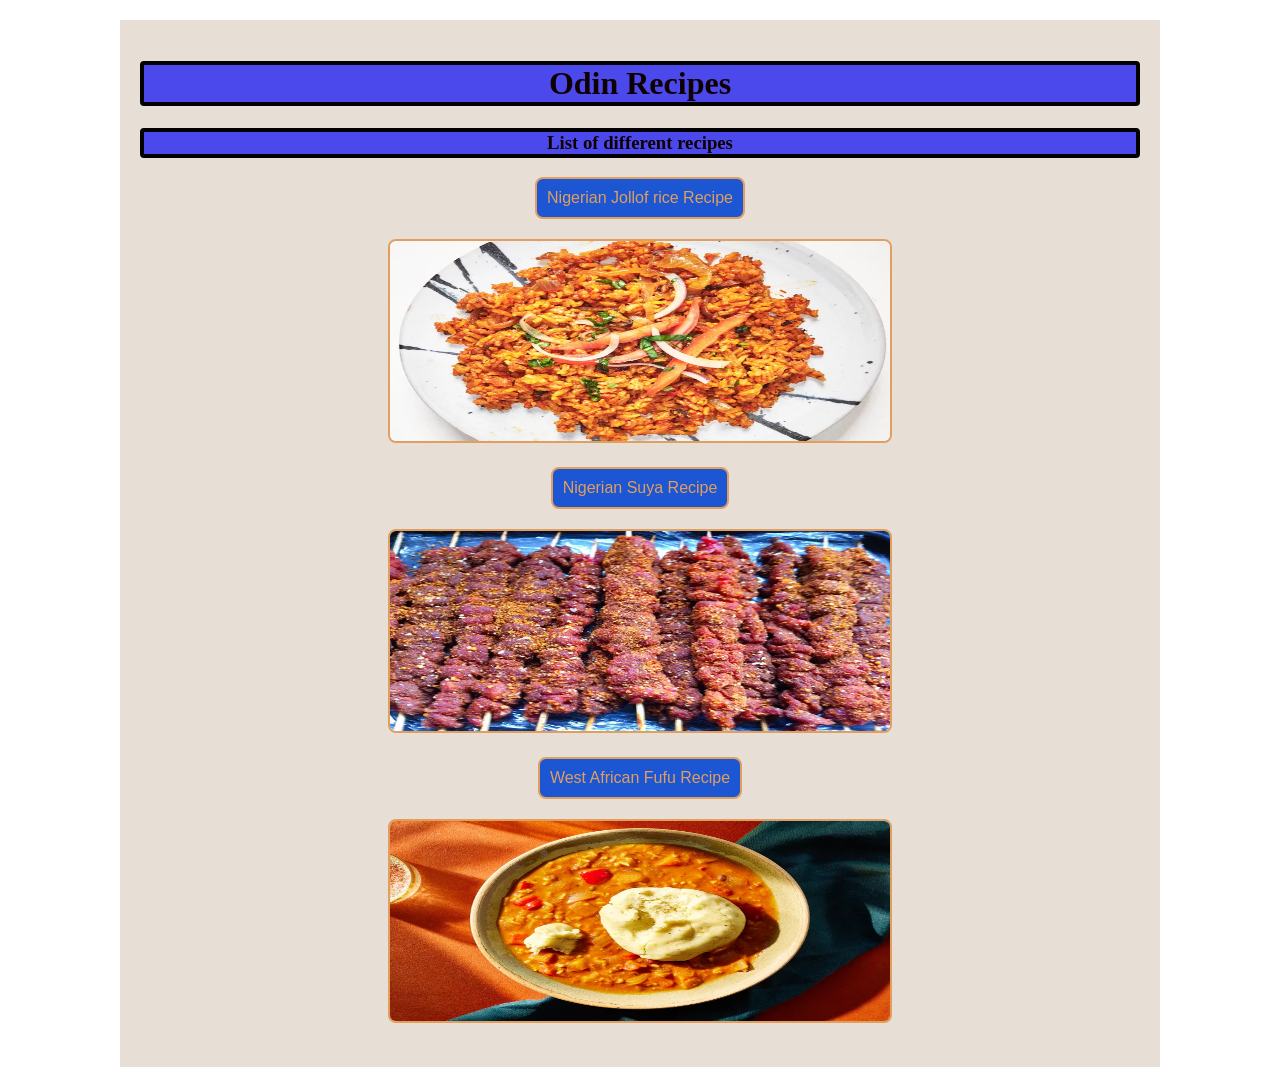
<file: index.html>
<!DOCTYPE html>
<html lang="en">
    <head>
        <meta charset="UTF-8">
        <title>Recipe</title>
        <link rel="stylesheet" href="style.css">
    </head>
    <div class="full-page">
    <body>
      <div class="content"> <h1 class="topics">Odin Recipes</h1>
        <h3 class="topics">List of different recipes</h3>
     </div>

    
         <div class="food"><a href="recipes/jollof.html" ><strong><button>Nigerian Jollof rice Recipe</button></strong></a></div>
              <div><img src="images/jollof.jpg" alt="jollof rice image" height="200" width="500"></div>
              


          <div class="food"><a href="recipes/suya.html"><strong><button>Nigerian Suya Recipe</button></strong></a></div>
              <div><img src="images/suya.jpg" alt="suya image" height="200" width="500"></div>
            
           

           <div class="food"><a href="recipes/fufu.html"><strong><button>West African Fufu Recipe</button></strong></a></div>
               <div><img src="images/fufu.jpg" alt="fufu image" height="200" width="500"></div>
       
        

    </body>
         </div>


</html>
</file>
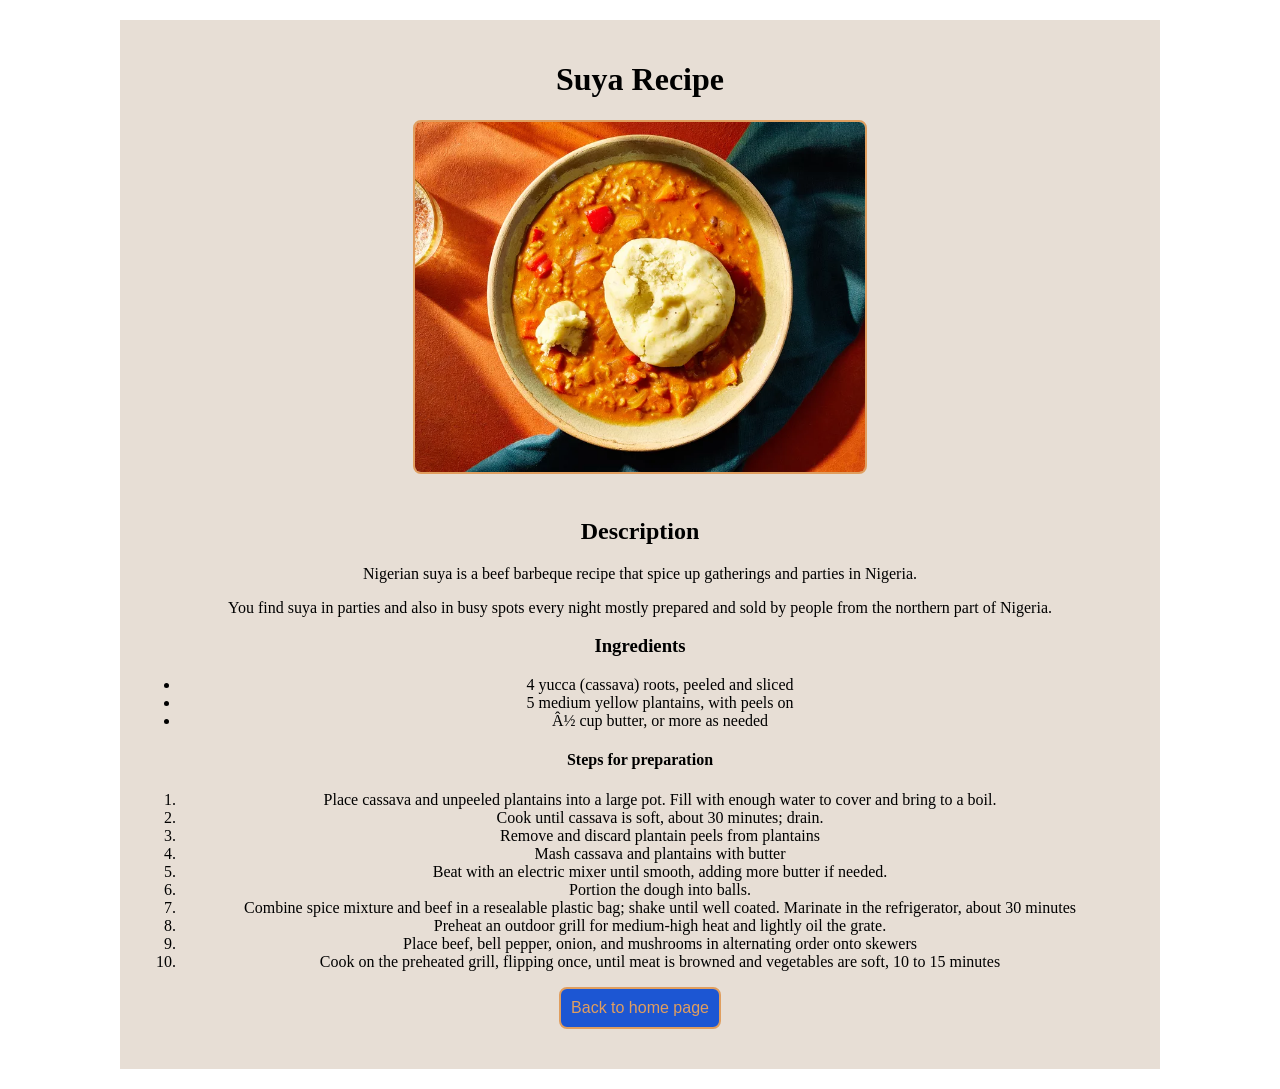
<file: recipes/fufu.html>
<!DOCTYPE html>
<html lang="en">
    <head>
        <meta ccharset="UTF-8">
        <title>West Africa Fufu Recipes</title>
        <link rel="stylesheet" href="../style.css">
    </head>
    <div class="full-page">
    <body>
        <h1>Suya Recipe</h1>
        <img src="../images/fufu.jpg" alt="fufu image, Photo by 
        Dotdash Meredith Food Studios" height="350" width="450">
        <h2>Description</h2>
        <p> Nigerian suya is a beef barbeque recipe that spice up gatherings and parties in Nigeria.</p>
        <p>You find suya in parties and also in busy spots every night mostly prepared and sold by people from the northern part of Nigeria.</p>
        <h3>Ingredients</h3>

        <ul>

            <li>4 yucca (cassava) roots, peeled and sliced</li>
            <li>5 medium yellow plantains, with peels on</li>
            <li>½ cup butter, or more as needed</li>
           
        </ul>

        <h4>Steps for preparation</h4>
        <ol>
            <li>Place cassava and unpeeled plantains into a large pot. Fill with enough water to cover and bring to a boil.</li>
             <li>Cook until cassava is soft, about 30 minutes; drain.</li>
            <li>Remove and discard plantain peels from plantains</li>
            <li>Mash cassava and plantains with butter</li>
            <li>Beat with an electric mixer until smooth, adding more butter if needed.</li>
            <li>Portion the dough into balls.</li>
            <li>Combine spice mixture and beef in a resealable plastic bag; shake until well coated. Marinate in the refrigerator, about 30 minutes </li>
            <li>Preheat an outdoor grill for medium-high heat and lightly oil the grate.</li>
            <li>Place beef, bell pepper, onion, and mushrooms in alternating order onto skewers</li>
            <li>Cook on the preheated grill, flipping once, until meat is browned and vegetables are soft, 10 to 15 minutes</li>
        </ol>

        </button><a href="../index.html"><button>Back to home page</button></a>
    </body>
      </div>
</html>
</file>
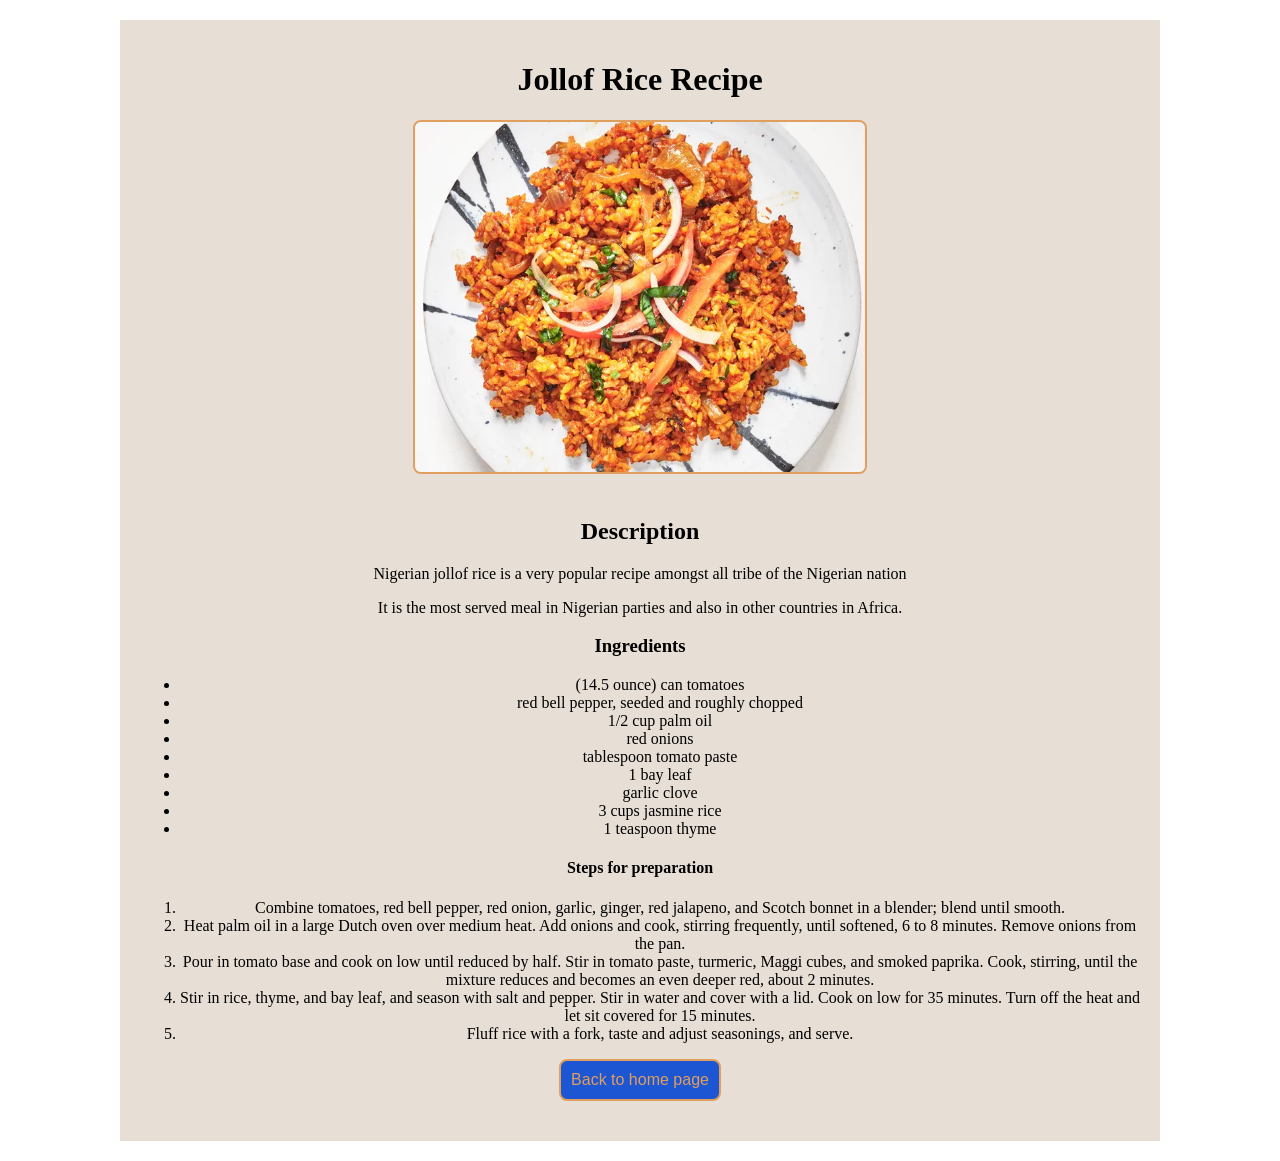
<file: recipes/jollof.html>
<!DOCTYPE html>
<html lang="en">
    <head>
        <meta ccharset="UTF-8">
        <title>Jollof Rice Recipes</title>  
        <link rel="stylesheet" href="../style.css">
    </head>
    <div class="full-page">
    <body>
        <div><h1>Jollof Rice Recipe</h1></div>
        
        <div> <img src="../images/jollof.jpg" alt="jollof rice image, Photo by 
        Dotdash Meredith Food Studios" height="350" width="450">
        </div>
        <div>
            <h2>Description</h2>
              <p> Nigerian jollof rice is a very popular recipe amongst all tribe of the Nigerian nation</p>
              <p>It is the most served meal in Nigerian parties and also in other countries in Africa.</p>
         <h3>Ingredients</h3>
          <ul>
            <li>(14.5 ounce) can tomatoes</li>
            <li>red bell pepper, seeded and roughly chopped</li>
            <li>1/2 cup palm oil</li>
            <li>red onions</li>
            <li>tablespoon tomato paste</li>
            <li>1 bay leaf</li>
            <li>garlic clove</li>
            <li>3 cups jasmine rice</li>
            <li>1 teaspoon thyme</li>
          </ul>
        </div>
        <div>
        <h4>Steps for preparation</h4>
        <ol>
            <li>Combine tomatoes, red bell pepper, red onion, garlic, ginger, red jalapeno, and Scotch bonnet in a blender; blend until smooth.</li>
            <li>Heat palm oil in a large Dutch oven over medium heat. Add onions and cook, stirring frequently, until softened, 6 to 8 minutes. Remove onions from the pan. </li>
            <li>Pour in tomato base and cook on low until reduced by half. Stir in tomato paste, turmeric, Maggi cubes, and smoked paprika. Cook, stirring, until the mixture reduces and becomes an even deeper red, about 2 minutes.</li>
            <li>Stir in rice, thyme, and bay leaf, and season with salt and pepper. Stir in water and cover with a lid. Cook on low for 35 minutes. Turn off the heat and let sit covered for 15 minutes.</li>
            <li>Fluff rice with a fork, taste and adjust seasonings, and serve.</li>
        </ol>
        </div>
        <a href="../index.html"><button>Back to home page</button></a>
    </body>
    </div>
</html>
</file>
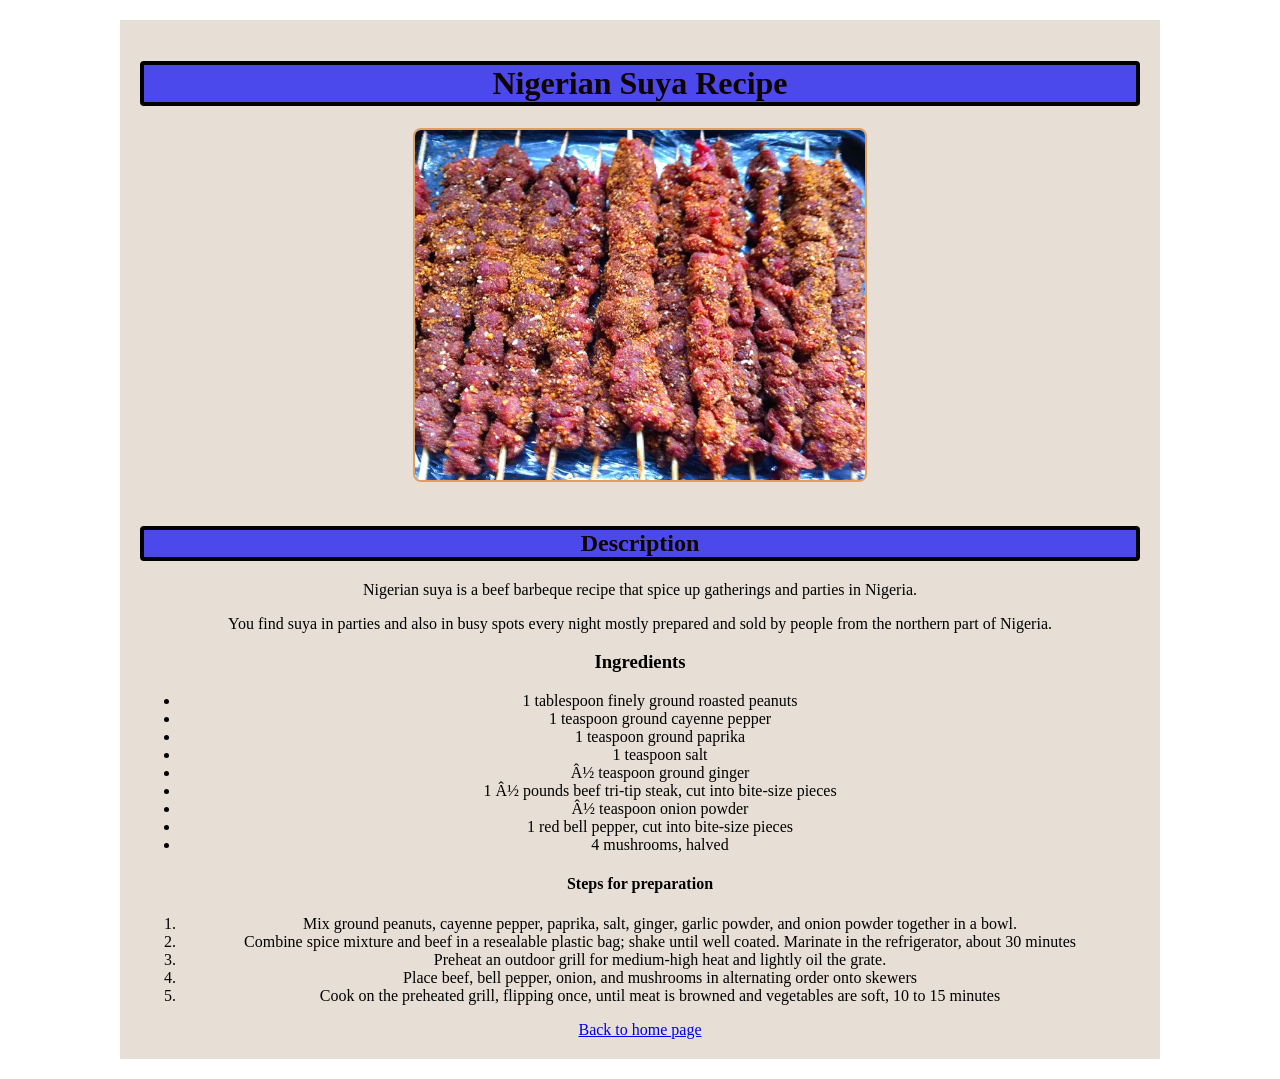
<file: recipes/suya.html>
<!DOCTYPE html>
<html lang="en">
    <head>
        <meta ccharset="UTF-8">
        <title>Suya Recipes</title>
        <link rel="stylesheet" href="../style.css">
    </head>
    <div class="full-page">
    <body>
        <h1 class="topics">Nigerian Suya Recipe</h1>
        <img src="../images/suya.jpg" alt="Suya image, Photo by 
        Dotdash Meredith Food Studios" height="350" width="450">
        <h2 class="topics">Description</h2>
        <p> Nigerian suya is a beef barbeque recipe that spice up gatherings and parties in Nigeria.</p>
        <p>You find suya in parties and also in busy spots every night mostly prepared and sold by people from the northern part of Nigeria.</p>
        <h3>Ingredients</h3>
        <ul>
            <li>1 tablespoon finely ground roasted peanuts</li>
            <li>1 teaspoon ground cayenne pepper</li>
            <li>1 teaspoon ground paprika</li>
            <li>1 teaspoon salt</li>
            <li>½ teaspoon ground ginger</li>
            <li>1 ½ pounds beef tri-tip steak, cut into bite-size pieces</li>
            <li>½ teaspoon onion powder</li>
            <li>1 red bell pepper, cut into bite-size pieces</li>
            <li>4 mushrooms, halved</li>
        </ul>
        <h4>Steps for preparation</h4>
        <ol>
            <li>Mix ground peanuts, cayenne pepper, paprika, salt, ginger, garlic powder, and onion powder together in a bowl.</li>
            <li>Combine spice mixture and beef in a resealable plastic bag; shake until well coated. Marinate in the refrigerator, about 30 minutes </li>
            <li>Preheat an outdoor grill for medium-high heat and lightly oil the grate.</li>
            <li>Place beef, bell pepper, onion, and mushrooms in alternating order onto skewers</li>
            <li>Cook on the preheated grill, flipping once, until meat is browned and vegetables are soft, 10 to 15 minutes</li>
        </ol>

        <a href="../index.html">Back to home page</a>
    </body>
    </div>
</html>
</file>
<file: style.css>
/* css style */

button{
    background-color: rgb(28, 86, 211);
    color: rgb(224, 158, 95);
    border-radius: 8px;
    border: 2px solid rgb(224, 158, 95);
    padding: 10px;
    margin-bottom: 20px;
    font-size: 16px;
    cursor: pointer;
  
    
  }


 



.full-page {
  width: 1000px;
  margin: 20px auto;
  padding: 20px;
  background-color: rgb(231, 222, 213);
  text-align: center;
  
  
}
 

  .topics {
    text-align: center;
    color: rgb(15, 1, 1);
    border-radius: 4px;
    border: 4px solid  rgb(3, 0, 0);
    background-color: rgb(76, 73, 236);
    
  }
  
  

  img{
    border-radius: 8px;
    border: 2px solid rgb(224, 158, 95);
    margin-bottom: 20px;
  }
</file>
